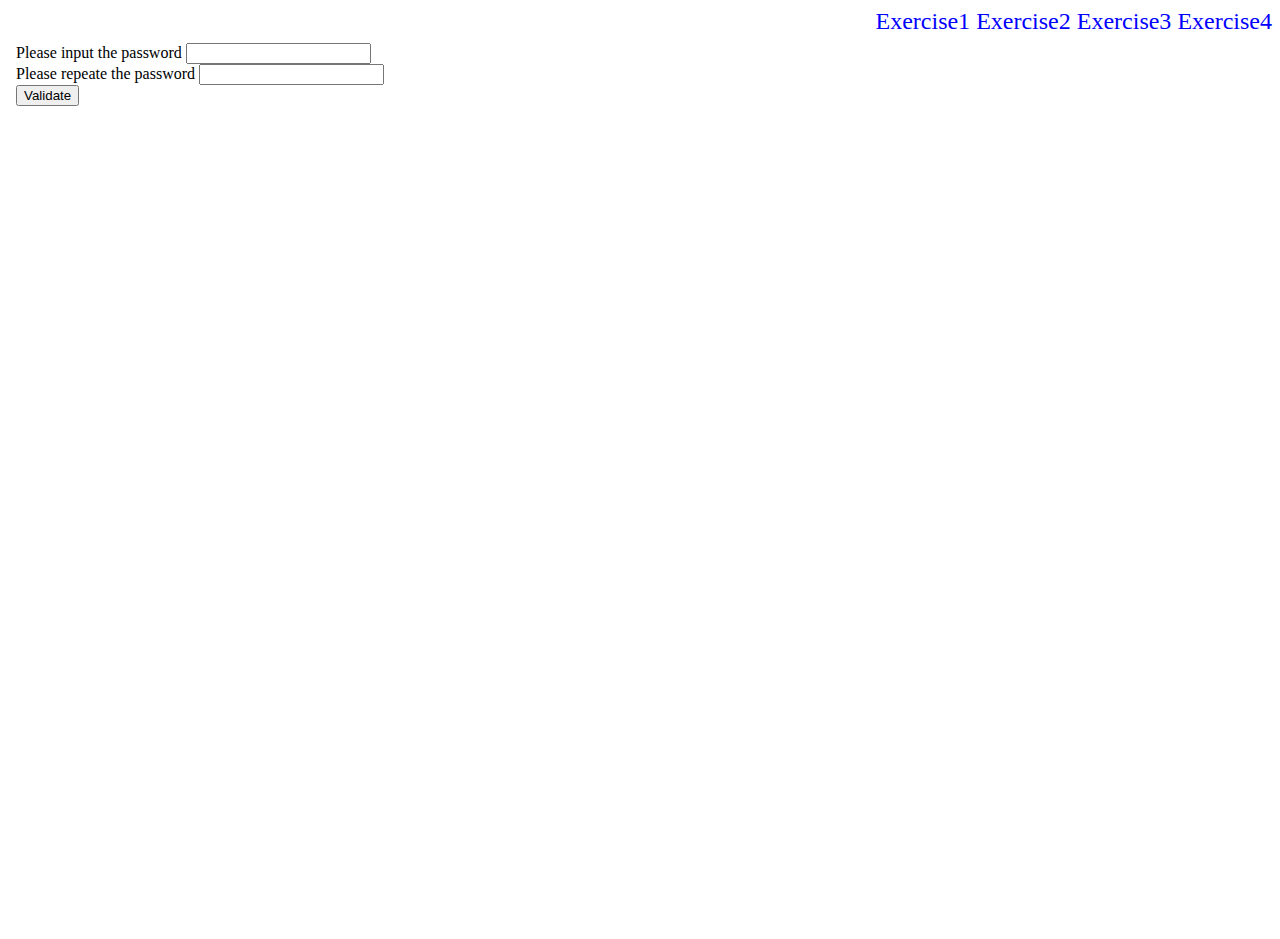
<file: index.html>
<!DOCTYPE html>
<html lang="en">
<head>
	<meta charset="UTF-8">
	<title>Index</title>
	<style>
		html,body {
			height: 100%;
		}
		nav {
			font-size: 18pt;
		}
		ul {
			padding: 0;
			margin: 0;
			list-style: none;
			color: blue;
			float: right;
		}
		li {
			display: inline-block;
			cursor: pointer;
		}
		li:hover {
			color: red;
		}
	</style>
</head>
<body>
	<nav>
		<ul id="nav">
			<li>Exercise1</li>
			<li>Exercise2</li>
			<li>Exercise3</li>
			<li>Exercise4</li>
		</ul>
	</nav>
	<iframe id="show" src="./exercise1.html" width="100%" height="100%" frameborder="0" scrolling="no" ></iframe>

	<script>
		var show = document.getElementById('show');
		var list = document.getElementsByTagName('li');
		for (var i=0; i<list.length; i++) {
			(function(i) {
				list[i].onclick = function() {
				show.src = './exercise' + (i+1) + '.html';
				};
			})(i);		
		}
	</script>
</body>
</html>
</file>
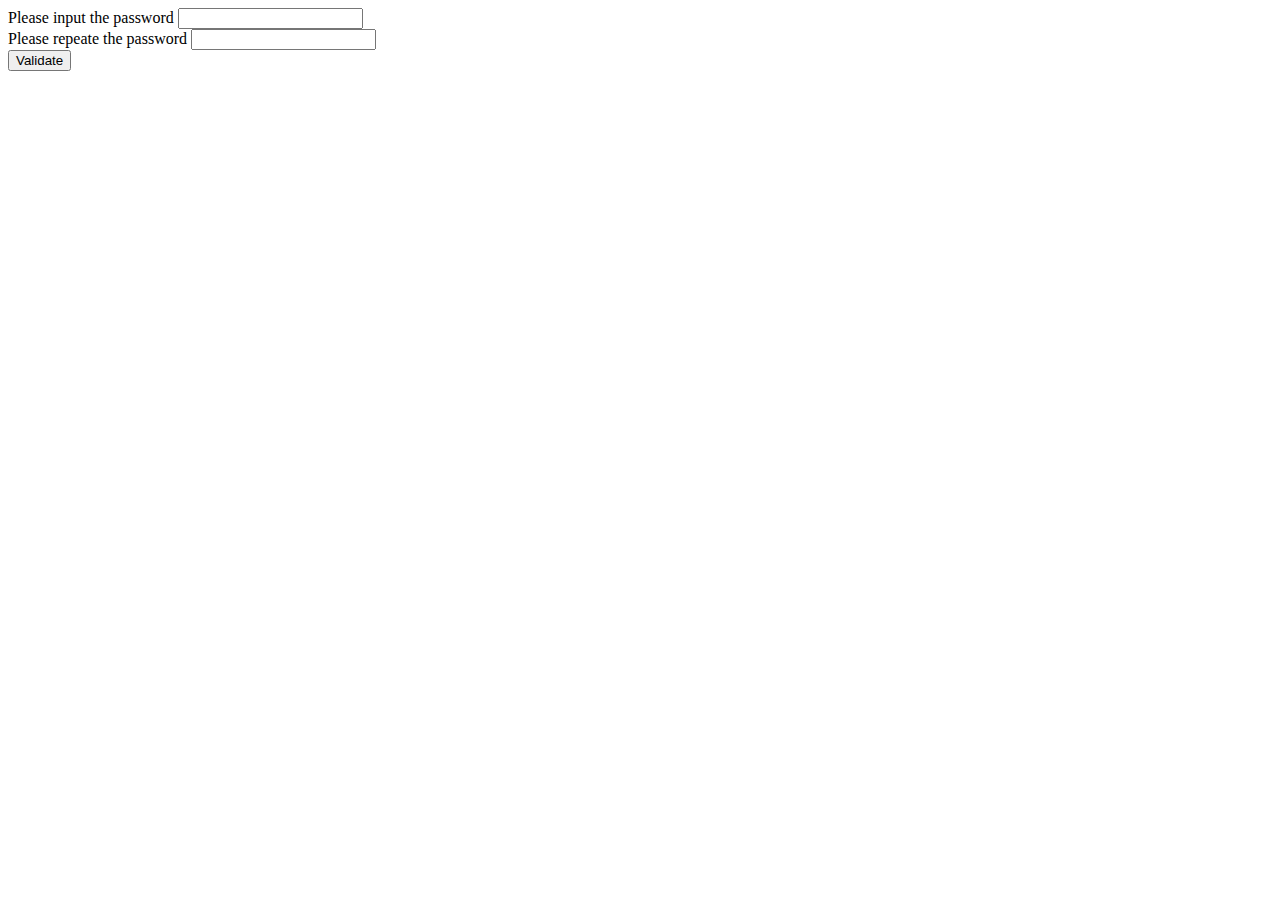
<file: exercise1.html>
<!DOCTYPE html>
<html lang="en">
<head>
	<meta charset="UTF-8">
	<title>Exercise1</title>
</head>
<body>
	<label for="psw">Please input the password</label>
	<input id="psw" type="password"><br />
	<label for="repsw">Please repeate the password</label>
	<input id="repsw" type="password"><br />
	<button onclick="validate()">Validate</button>

	<script>
		function validate() {
			var psw = document.querySelector('#psw').value;
			var repsw = document.querySelector('#repsw').value;
			if (psw.length < 8 || repsw.length < 8) {
				alert('the passwords are not at least 8 characters long');
			}
			if (psw !== repsw) {
				alert("the passwords entered don't match");
			}
		}
	</script>
</body>
</html>
</file>
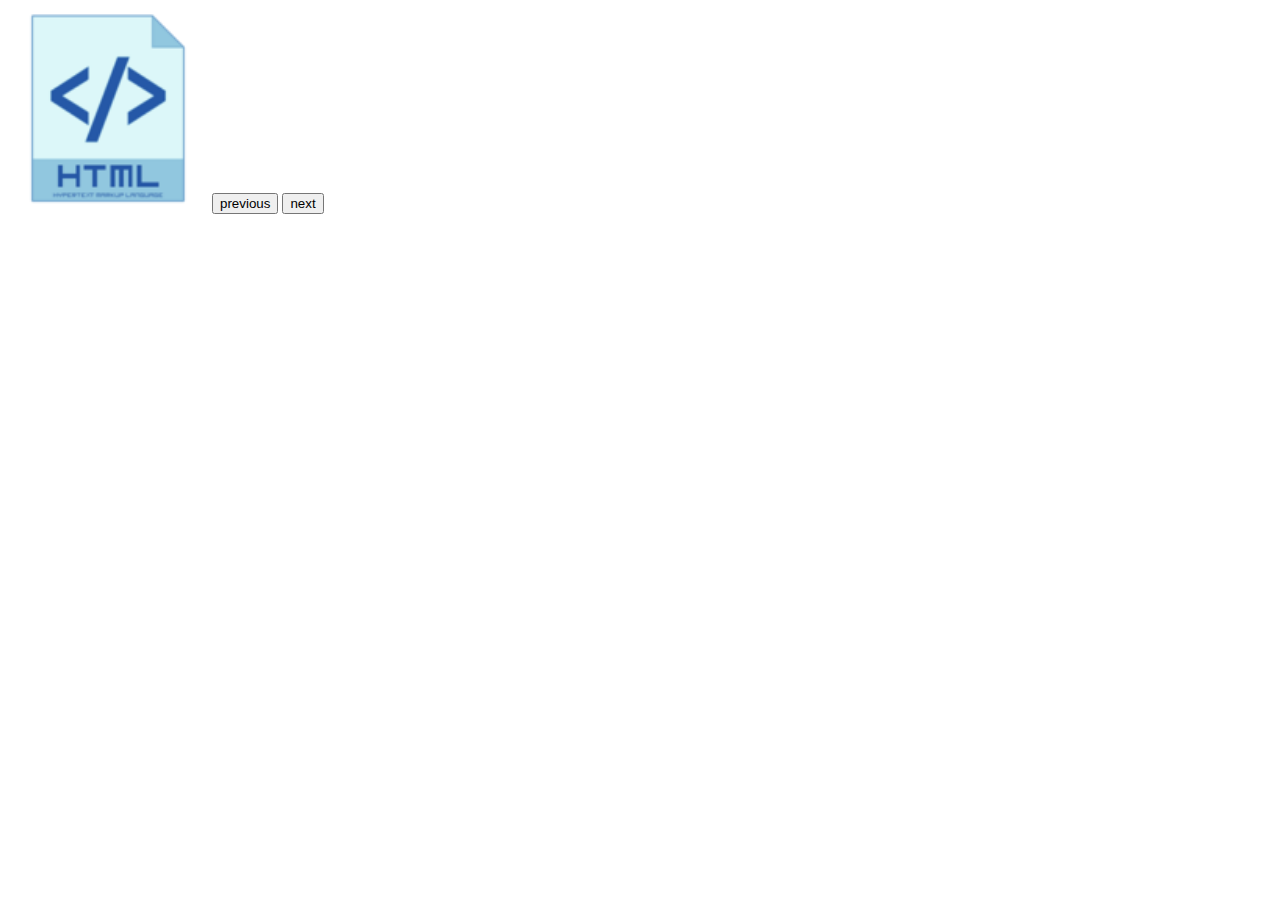
<file: exercise2.html>
<!DOCTYPE html>
<html lang="en">
<head>
	<meta charset="UTF-8">
	<title>Exercise2</title>
</head>
<body>
	<img id="slideShow" src="./img/slide0.png" alt="showpic" width="200" height="200">
	<button onclick="previous()">previous</button>
	<button onclick="next()">next</button>

	<script>
		var image = document.querySelector('#slideShow');
		var now = 0, total = 5;
		function previous() {
			if (now === 0) {
				now = total-1;
			} else {
				now--;
			}
			image.src = './img/slide' + now + '.png';
		}
		function next() {
			if (now === total-1) {
				now = 0;
			} else {
				now++;
			}
			image.src = './img/slide' + now + '.png';
		}
	</script>
</body>
</html>
</file>
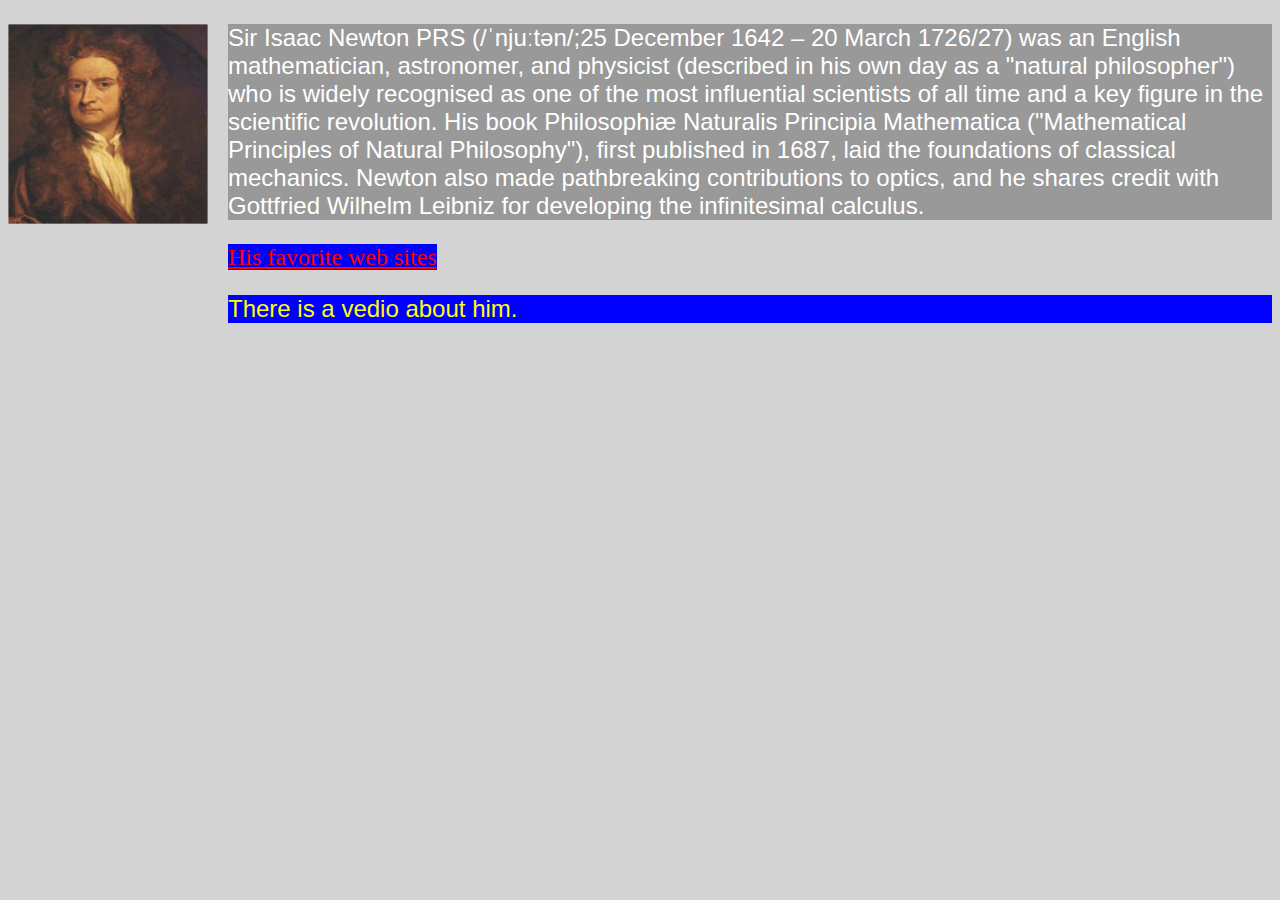
<file: exercise3.html>
<!DOCTYPE html>
<html lang="en">
<head>
	<meta charset="UTF-8">
	<title>Exercise3</title>
	<link rel="stylesheet" href="./css/exercise3.css" type="text/css">
</head>
<body>
	<img src="./img/newton.jpg" alt="newton" width="200" height="200">
	<p>Sir Isaac Newton PRS (/ˈnjuːtən/;25 December 1642 – 20 March 1726/27) was an English mathematician, astronomer, and physicist (described in his own day as a "natural philosopher") who is widely recognised as one of the most influential scientists of all time and a key figure in the scientific revolution. His book Philosophiæ Naturalis Principia Mathematica ("Mathematical Principles of Natural Philosophy"), first published in 1687, laid the foundations of classical mechanics. Newton also made pathbreaking contributions to optics, and he shares credit with Gottfried Wilhelm Leibniz for developing the infinitesimal calculus.</p>
	<a href="https://www.youtube.com/" target="_top">His favorite web sites</a>
	<p class="title">There is a vedio about him.</p>
	<iframe width="560" height="315" src="https://www.youtube.com/embed/s2YZN2L700Q" frameborder="0" allowfullscreen></iframe>
</body>
</html>
</file>
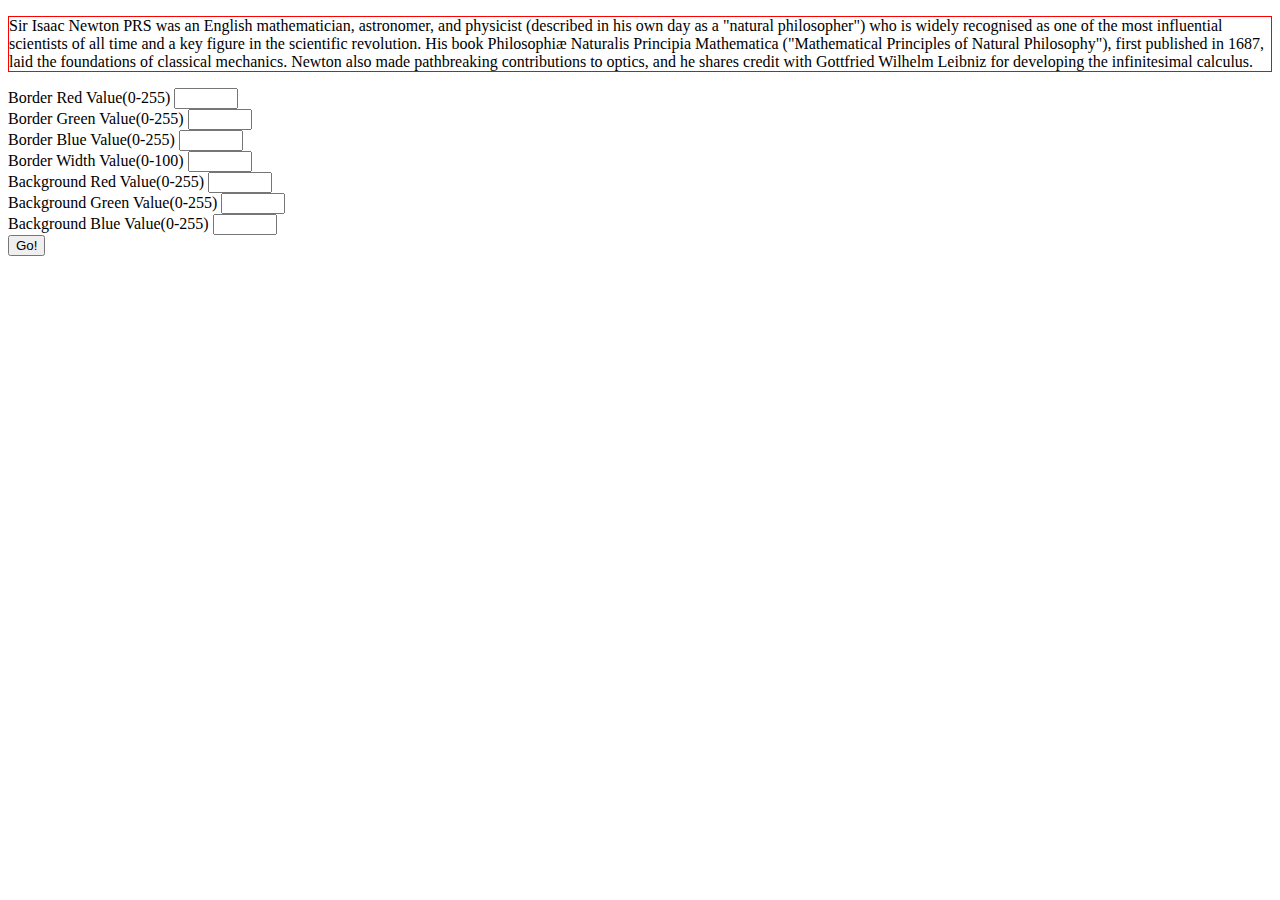
<file: exercise4.html>
<!DOCTYPE html>
<html lang="en">
<head>
	<meta charset="UTF-8">
	<title>Exercise4</title>
</head>
<body>
	<p id="show" style="border: 1px solid red">Sir Isaac Newton PRS was an English mathematician, astronomer, and physicist (described in his own day as a "natural philosopher") who is widely recognised as one of the most influential scientists of all time and a key figure in the scientific revolution. His book Philosophiæ Naturalis Principia Mathematica ("Mathematical Principles of Natural Philosophy"), first published in 1687, laid the foundations of classical mechanics. Newton also made pathbreaking contributions to optics, and he shares credit with Gottfried Wilhelm Leibniz for developing the infinitesimal calculus.</p>
	<label for="br_red">Border Red Value(0-255)</label>
	<input id="br_red" type="number" min="0" max="255"><br />
	<label for="br_green">Border Green Value(0-255)</label>
	<input id="br_green" type="number" min="0" max="255"><br />
	<label for="br_blue">Border Blue Value(0-255)</label>
	<input id="br_blue" type="number" min="0" max="255"><br />
	<label for="br_width">Border Width Value(0-100)</label>
	<input id="br_width" type="number" min="0" max="100"><br />

	<label for="bg_red">Background Red Value(0-255)</label>
	<input id="bg_red" type="number" min="0" max="255"><br />
	<label for="bg_green">Background Green Value(0-255)</label>
	<input id="bg_green" type="number" min="0" max="255"><br />
	<label for="bg_blue">Background Blue Value(0-255)</label>
	<input id="bg_blue" type="number" min="0" max="255"><br />
	<button onclick="change()">Go!</button>

	<script>
		var p = document.getElementById('show');
		var br_red = document.getElementById('br_red');
		var br_green = document.getElementById('br_green');
		var br_blue = document.getElementById('br_blue');
		var br_width = document.getElementById('br_width');
		var bg_red = document.getElementById('bg_red');
		var bg_green = document.getElementById('bg_green');
		var bg_blue = document.getElementById('bg_blue');

		function change() {
			if (br_red.value && br_green.value && br_blue.value) {
				p.style.borderColor = 'rgb(' + br_red.value + ',' + br_green.value + ',' + br_blue.value + ')';
			}
			if (br_width.value) {
				p.style.borderWidth = br_width.value + 'px';
			}
			if (bg_red.value && bg_green.value && bg_blue.value) {
				p.style.backgroundColor = 'rgb(' + bg_red.value + ',' + bg_green.value + ',' + bg_blue.value + ')';
			}
		}
	</script>
</body>
</html>
</file>
<file: css/exercise3.css>
body {
	background-color: lightgray;
}

img {
    float: left;
    margin-bottom: 10px;
}

p {
    background-color: #999;
    color: white;
    font-family: arial;
    font-size: 18pt;
    margin-left: 220px;
}

p.title {
    background-color: blue;
    color: yellow;
}

a {
    margin-left: 220px;
    background-color: blue;
    color: red;
    font-size: 18pt;
}

a:hover {
    background-color: red;
    color: blue
}

iframe {
    margin-left: 220px;
}
</file>
